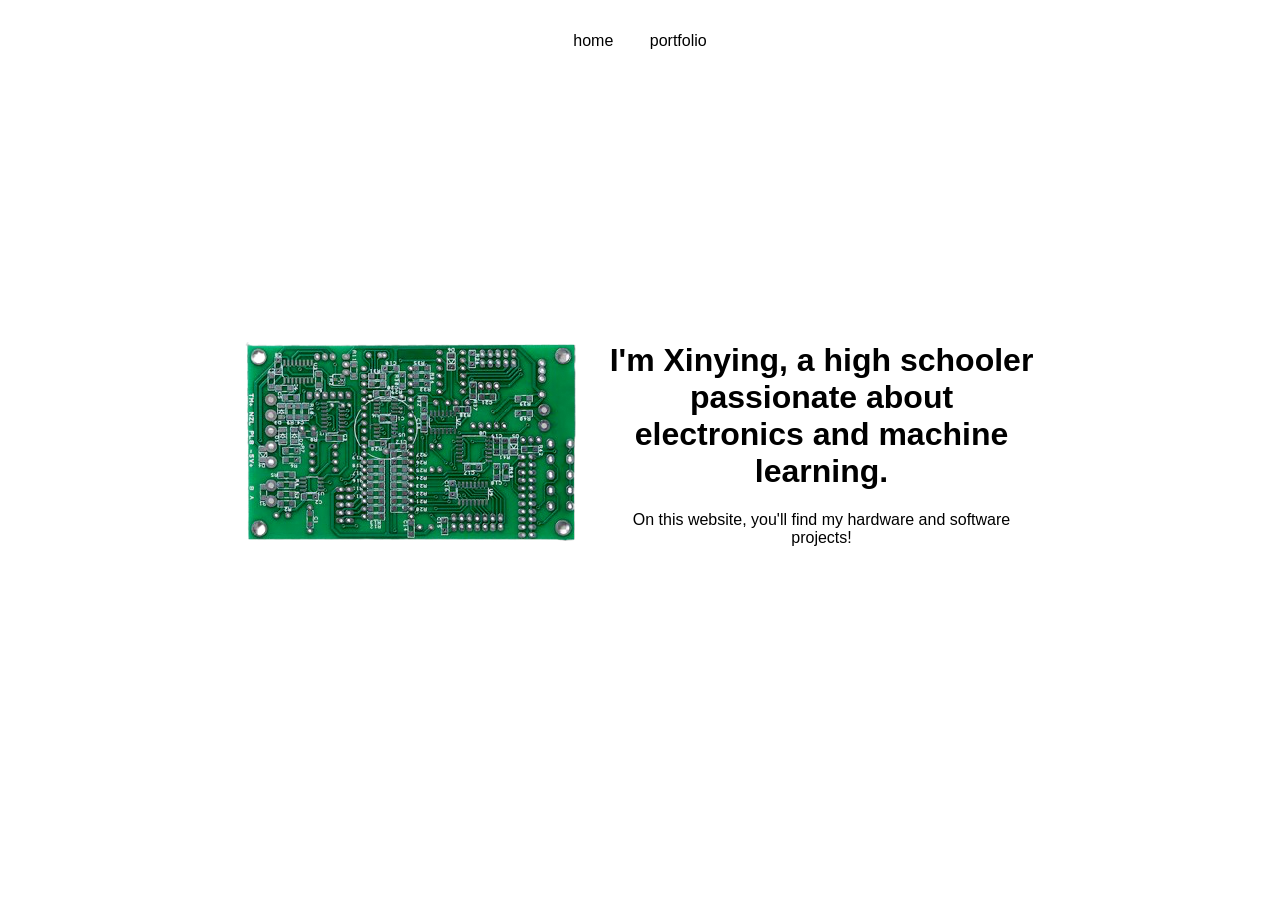
<file: index.html>
<!DOCTYPE html>
<html lang="en">
<head>
    <meta charset="UTF-8">
    <meta name="viewport" content="width=device-width, initial-scale=1.0">
    <title>personal website</title>
    <link rel="stylesheet" href="style.css">
</head>
<body>
    
    <nav>
        <ul>
            <li>
                <a href="index.html">home</a>
            </li>
            <li>
                <a href="portfolio.html">portfolio</a>
            </li>
        </ul>
    </nav>

    <main>
        <div class="container">
            <img id= "main-img" src="assets/pcb.png">
            <div id="home-text">
                <h1>I'm Xinying, a high schooler passionate about electronics and machine learning.</h1>
                <p>On this website, you'll find my hardware and software projects!</p>
            </div>
        </div>
    </main>

</body>
</html>
</file>
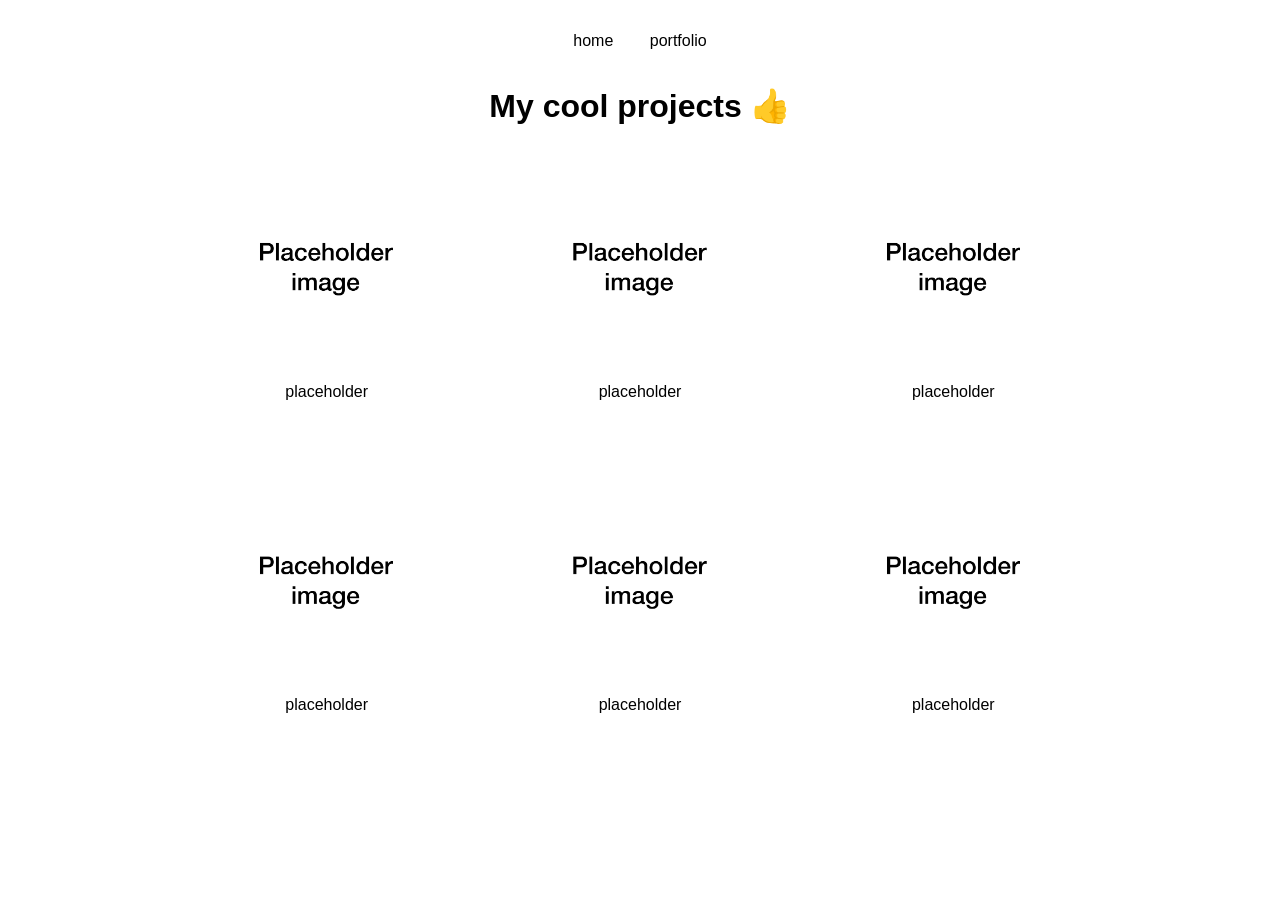
<file: portfolio.html>
<!DOCTYPE html>
<html lang="en">
<head>
    <meta charset="UTF-8">
    <meta name="viewport" content="width=device-width, initial-scale=1.0">
    <title>personal website</title>
    <link rel="stylesheet" href="style.css">
</head>
<body>
    <header>
        <nav>
            <ul>
                <li>
                    <a href="index.html">home</a>
                </li>
                <li>
                    <a href="portfolio.html">portfolio</a>
                </li>
            </ul>
        </nav>
    </header>
    <main class="project-container">
        <h1>My cool projects 👍</h1>

        <div class="project-grid">
            
            <div class="project-card">
                <img src="assets/placeholder.png">
                <p>placeholder</p>
            </div>
            <div class="project-card">
                <img src="assets/placeholder.png">
                <p>placeholder</p>
            </div>
            <div class="project-card">
                <img src="assets/placeholder.png">
                <p>placeholder</p>
            </div>
            <div class="project-card">
                <img src="assets/placeholder.png">
                <p>placeholder</p>
            </div>
            <div class="project-card">
                <img src="assets/placeholder.png">
                <p>placeholder</p>
            </div>
            <div class="project-card">
                <img src="assets/placeholder.png">
                <p>placeholder</p>
            </div>
        </div>
    </main>
</body>
</html>
</file>
<file: style.css>
body {
    font-family: "Arial Narrow", Arial;
    color: black;
    height: 100vh;
}

h1 {
    font-family: "Arial Narrow", Arial, sans-serif;
    text-align: center;
}

nav {
    text-align: center;
}

ul {
    list-style-type: none;
    overflow: hidden;
    padding: 1em;
}

li {
    display: inline;
}

li a {
    text-decoration: none;
    color: black;
    font-size: 1em;
    padding: 1em;
}

li a:hover {
    background-color: #f0f0f0;
}

main {
    height: 80vh;
    text-align: center;
    display: flex;
    flex-direction: column;
}

.container {
    display: flex;
    align-items: center;
    justify-content: center;
    flex: 1;
    gap: 20px;
    max-width: 50rem;
    margin: 0 auto;
}

.project-container {
    display: block;
    justify-content: center;
    max-width: 60rem;
    width: 100%;
    margin: 0 auto;
    margin-bottom: 100px;
}

.project-grid {
    display: grid;
    grid-template-columns: repeat(auto-fill, minmax(250px, 1fr));
    gap: 20px;
    padding: 20px;
}

.project-card {
    position: relative;
    aspect-ratio: 1 / 1;
    overflow: hidden;
    border-radius: 8px;
}

.project-card h2 {
    font-family: "Arial Narrow", Arial, sans-serif;
    font-weight: 200;
    text-align: center;
}

.project-card img {
    width: 100%;
    height: 200px;
    object-fit: cover;
    display: block;
}
</file>
